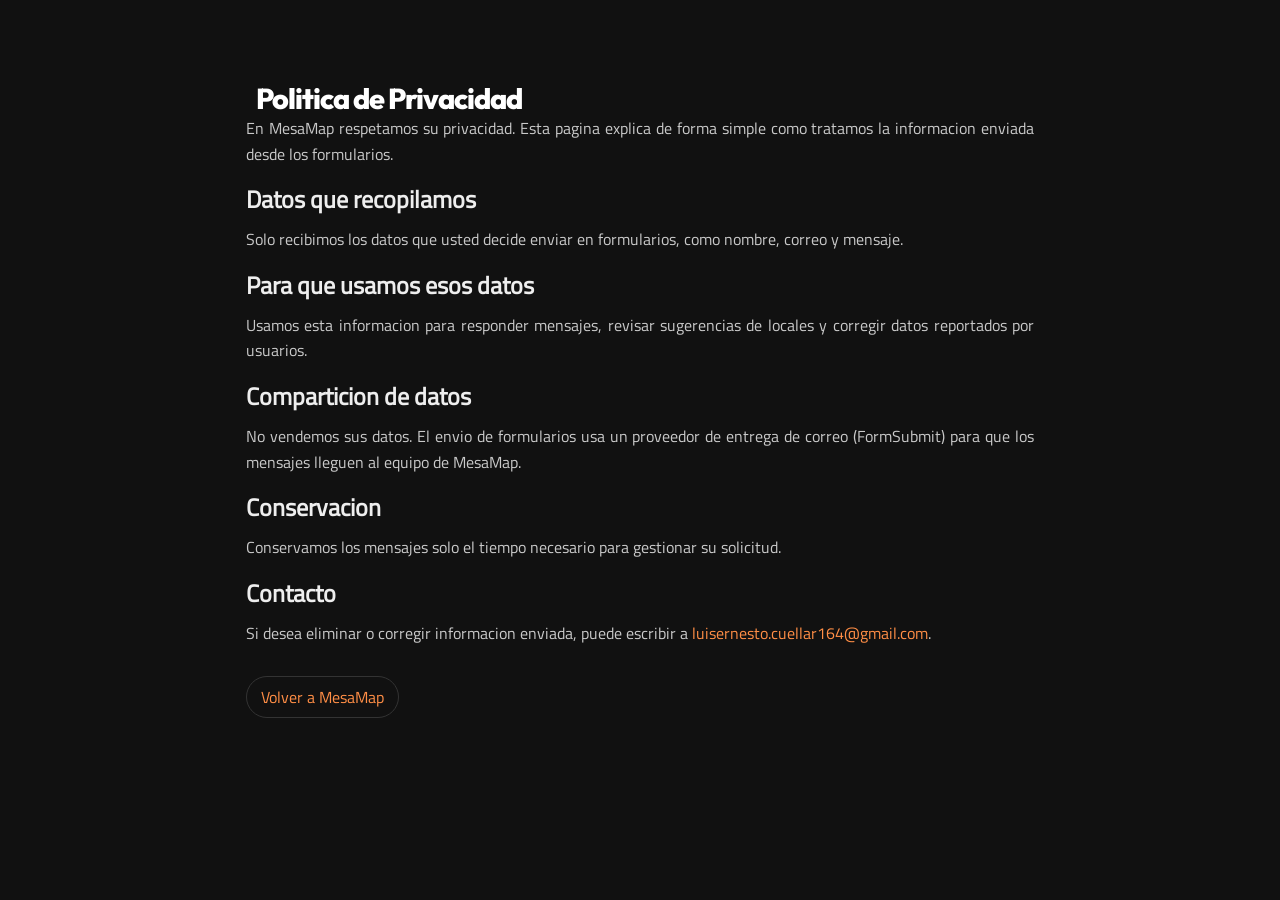
<file: privacy.html>
<!DOCTYPE html>
<html lang="es">
<head>
    <meta charset="UTF-8">
    <meta name="viewport" content="width=device-width, initial-scale=1.0">
    <title>Privacidad | MesaMap</title>
    <meta name="description" content="Politica de privacidad de MesaMap.">
    <link rel="stylesheet" href="Css/style.css">
    <style>
        .privacy-page {
            max-width: 820px;
            margin: 0 auto;
            padding: 80px 16px 36px;
        }

        .privacy-page h1,
        .privacy-page h2 {
            text-align: left;
            margin-bottom: 10px;
        }

        .privacy-page p {
            color: #c9c9c9;
            line-height: 1.6;
            margin-bottom: 14px;
        }

        .privacy-page a {
            color: #ff8e46;
        }

        .privacy-back {
            display: inline-block;
            margin-top: 16px;
            border: 1px solid #333;
            border-radius: 999px;
            padding: 8px 14px;
            color: #f0f0f0;
            text-decoration: none;
        }
    </style>
</head>
<body>
    <main class="privacy-page">
        <h1>Politica de Privacidad</h1>
        <p>En MesaMap respetamos su privacidad. Esta pagina explica de forma simple como tratamos la informacion enviada desde los formularios.</p>

        <h2>Datos que recopilamos</h2>
        <p>Solo recibimos los datos que usted decide enviar en formularios, como nombre, correo y mensaje.</p>

        <h2>Para que usamos esos datos</h2>
        <p>Usamos esta informacion para responder mensajes, revisar sugerencias de locales y corregir datos reportados por usuarios.</p>

        <h2>Comparticion de datos</h2>
        <p>No vendemos sus datos. El envio de formularios usa un proveedor de entrega de correo (FormSubmit) para que los mensajes lleguen al equipo de MesaMap.</p>

        <h2>Conservacion</h2>
        <p>Conservamos los mensajes solo el tiempo necesario para gestionar su solicitud.</p>

        <h2>Contacto</h2>
        <p>Si desea eliminar o corregir informacion enviada, puede escribir a <a href="mailto:luisernesto.cuellar164@gmail.com">luisernesto.cuellar164@gmail.com</a>.</p>

        <a class="privacy-back" href="index.html">Volver a MesaMap</a>
    </main>
</body>
</html>
</file>
<file: Css/style.css>
@font-face {
    font-family: 'Titillium Web';
    /* Cambia la ruta al nuevo archivo .woff2 */
    src: url('../Fuentes/Titillium_Web/TitilliumWeb-Regular.woff2') format('woff2');
    font-display: swap; /* Esto hace que el texto salga rápido con una letra básica mientras carga la pro */
}
@font-face {
    font-family: "drink";
    src: url("../Fuentes/Outfit/Outfit-VariableFont_wght.woff2") format("woff2");
    font-display: swap;
}
@font-face {
    font-family: 'Quicksand';
    src: url("../Fuentes/Quicksand/Quicksand-VariableFont_wght.woff2") format("woff2");
    font-display: swap;
}
:root {
    --color-principal-tom: #fa1010;
    --color-principal-most: #fa8110;
    --color-texto: #eee;
    --color-texto-opaco: #aaa;
    --color-abierto: #53cf00;
    --contact-topic-color: #fa1010;
    color-scheme: dark;
}
*{
    margin: 0;
    font-family: "Titillium Web";
    color: var(--color-texto);
    text-align: justify;
    box-sizing: border-box;
    scroll-behavior: smooth;
}
p {
    text-align: justify;
    hyphens: auto;           /* Divide palabras con guiones */
    -webkit-hyphens: auto;
    word-break: break-word;  /* Evita que palabras largas rompan el diseño */
}
*::before,
*::after {
    box-sizing: border-box;
}
* {

    -webkit-tap-highlight-color: transparent;
}
body{
    background-color: #111;
    width: 100%;
    overflow-x: hidden;
}
li{
    list-style: none;
}
body.no-scroll{
    overflow: hidden;
}
h1{
    font-family: "drink", -apple-system, BlinkMacSystemFont, 'Segoe UI', Roboto, Oxygen, Ubuntu, Cantarell, 'Open Sans', 'Helvetica Neue', sans-serif;
    font-weight: 800;
    color: var(--color-principal-tom);
    font-size: clamp(25px,7dvw,32px);
    /*font-style: oblique 12deg;*/
    text-align: left;
    display: inline;
    margin: 10px;
    font-size: 1.8rem; /* Tamaño estable */
    color: #ffffff; /* Texto blanco principal */
    text-shadow: none; /* ELIMINAMOS EL NEÓN */
    letter-spacing: -1px; /* Le da un toque muy pro y moderno */

}

nav{
    background-color: #1a1a1a;
    width: 100%;
    height: 60px;
    display: flex;
    display: flex;
    flex-direction: row;
    align-items: center;
    justify-content: space-between;
    z-index: 1000;
}
header {
    background-color: #1a1a1a; /* Un gris super oscuro, más elegante que el negro puro */
    width: 100%;
    height: 60px; /* Altura fija predecible para el área táctil */
    position: sticky;
    top: 0;
    display: flex;
    align-items: center;
    justify-content: space-between;
    box-shadow: 0 2px 5px rgba(0,0,0,0.5); /* Sombra más suave */
    z-index: 4000;
}
.resaltar {
    color: var(--color-principal-tom); /* Solo dejamos el naranja para resaltar "Mesa" */
    text-shadow: none;
}
#menu-toggle{
    background-color: transparent;
    border: none;
    cursor: pointer;
    display: flex;
    align-items: center;
    padding: 0;
    height: fit-content;
    position: absolute;
    top: 50%;
    right: 10px;
    transform: translateY(-50%);
    z-index: 4000;
}
#menu-toggle svg{
    width: clamp(20px, 9dvw, 45px);
    height: clamp(20px, 9dvw, 45px);
    margin: auto;
    filter: drop-shadow( 0.7px 0 2.2px var(--color-principal-tom) );
}
#menu-toggle rect{ 
    height: 2px;
    border-radius: 100px;
}
.resaltar{
    font-family: 'drink',-apple-system, BlinkMacSystemFont, 'Segoe UI', Roboto, Oxygen, Ubuntu, Cantarell, 'Open Sans', 'Helvetica Neue', sans-serif;
    text-shadow: 0 0 .8px var(--color-principal-tom);
}             
#hamburguesa-menu {
    width: clamp(200px, 60%, 300px);
    min-height: 225px;
    height: auto;
    background-color: rgba(12, 12, 12, 0.95);
    backdrop-filter: blur(8px);
    padding: 30px 5px 20px 20px; 
    border-radius: 0 0 0 20px;
    border: 1px solid rgba(255, 255, 255, 0.08);
    box-shadow: 0 10px 30px rgba(0,0,0,0.5);
    display: flex;
    flex-direction: column;
    justify-content: center; 
    position: fixed;
    top: 0;
    right: 0;
    z-index: 2000;
    transform: translateY(-108%);
    transition: transform 0.35s ease;
}

#hamb-menu-ul {
    padding: 0;
    margin: 0;
    display: flex;
    flex-direction: column;
    gap: 15px; /* Espacio entre elementos usando gap en vez de margin */
}

.li-hamb-menu {  
    /* MEJORA 2: El borde separador elegante */
    /* Usamos gradiente para que la línea se desvanezca al final */
    border-bottom: 1px solid transparent;
    background-image: linear-gradient(to right, #750000, transparent);
    background-size: 100% 1px;
    background-repeat: no-repeat;
    background-position: bottom left;
    /* Quitamos los puntos feos por defecto */
    list-style: none;
    display: flex;
    align-items: center;
    /* Preparado para la animación */
    transition: all 0.3s cubic-bezier(0.25, 0.8, 0.25, 1);
    cursor: pointer;
}

/* Estilos del enlace dentro del li */
.li-hamb-menu a {
    font-family: 'drink', sans-serif;
    color: var(--color-texto);
    font-size: .9rem;
    padding: 12px 3px;
    text-decoration: none;
    display: block;
    width: 100%;
    transition: color 0.3s ease;
}

/* MEJORA 3: El "Punto" personalizado (Bullet) */
.li-hamb-menu::before {
    content: '';
    display: inline-block;
    width: 6px;
    height: 6px;
    border-radius: 50%;
    background-color: var(--color-principal-tom); /* Tu rojo */
    margin-right: 15px;
    box-shadow: 0 0 5px var(--color-principal-tom); /* Efecto NEÓN */
    transition: transform 0.3s ease;
}

/* MEJORA 4: Interacción al tocar/hover */
.li-hamb-menu:hover, 
.li-hamb-menu:active {
    padding-left: 20px; /* Deslizamiento a la derecha */
    background-image: linear-gradient(to right, var(--color-principal-tom), transparent); /* La línea se pone roja viva */
}

.li-hamb-menu:hover a,
.li-hamb-menu:active a {
    color: #fff; /* Texto más brillante */
}

.li-hamb-menu:hover::before {
    transform: scale(1.5); /* El punto crece */
    background-color: #fff; /* El punto se pone blanco */
    box-shadow: 0 0 10px var(--color-principal-tom); /* Más brillo neón */
}

/* Quitamos el borde al último elemento para que quede limpio */
.li-hamb-menu:last-child {
    background-image: none;
}
/*--BODY--*/
.text-startter{
    font-size: clamp(13px, 4dvw, 20px);
    margin: 20px;
    color: var(--color-texto-opaco);
    text-wrap: pretty;
}
.menu-icon {
        cursor: pointer; /* Indica que es interactivo */
    }
    .menu-icon rect {
        transition: all 0.3s ease-in-out;
        transform-origin: center;
        transform-box: fill-box;
    }
    /* Eliminamos el hover que lo transformaba en X para que no confunda el estado del menú */
    /* (Se eliminó la regla :hover para evitar problemas en móviles que la dejan pegada) */

/* Estado activo (toggle) para el botón - replica el hover */
#menu-toggle.menu-active .bar-mid {
    transform: scaleX(0);
    opacity: 0;
}
#menu-toggle.menu-active .bar-top {
    transform: translateY(6px) rotate(45deg);
}
#menu-toggle.menu-active .bar-bot {
    transform: translateY(-6px) rotate(-45deg);
}
/* Estado visible del menú hamburguesa */
#hamburguesa-menu.menu-visible {
    transform: translateY(0);
}

/*--MAPA--*/
#map{
    width: 100%;
    height: calc(100dvh - 60px);
    background-color: #1f1f1f;
    margin: 0px 0 0;
    border-radius: 0;
    box-shadow: 0 5px 3px #000;
    position: relative;
    overflow: hidden;
    display: flex;
    flex-direction: column;
    align-items: stretch;
    justify-content: start;
    padding-top: 0;
}
.map-overlay{
    position: relative;
    width: 100%;
    height: 100%;
background: #1E1E1E;
background: linear-gradient(0deg, rgba(30, 30, 30, 0) 89%, rgba(30, 30, 30, 0.9) 100%);
    z-index: 1000;
    pointer-events: none;
}

#aviso-filtros-sin-resultados {
    position: absolute;
    left: 50%;
    top: 50%;
    transform: translate(-50%, -50%);
    width: min(86%, 440px);
    padding: 14px 16px;
    text-align: center;
    font-size: clamp(1rem, 3.8vw, 1.18rem);
    color: #f1f1f1;
    background: rgba(17, 17, 17, 0.9);

    border-radius: 12px;
    box-shadow: 0 8px 22px rgba(0, 0, 0, 0.32);
    z-index: 1400;
    opacity: 0;
    pointer-events: none;
    transition: opacity 0.2s ease;
    font-family: 'Quicksand', sans-serif;
}

#aviso-filtros-sin-resultados.visible {
    opacity: 1;
}
/* El contenedor de los créditos */
.leaflet-control-attribution {
    background: rgba(30, 30, 30, 0.7) !important; /* Fondo oscuro transparente */
    color: #999 !important;                      /* Letras gris suave */
    font-family: 'Segoe UI', Tahoma, Geneva, Verdana, sans-serif;
    font-size: 10px;
    padding: 2px 8px;
    border-radius: 5px 0 0 0;                    /* Redondeamos solo la esquina interna */
    backdrop-filter: blur(4px);                  /* Efecto de cristal esmerilado */
    border: 1px solid rgba(255, 255, 255, 0.1);
}
/* Estilo para los links dentro del crédito */
.leaflet-control-attribution a {
    color: #00ffcc !important;                   /* Color neón para los links */
    text-decoration: none;
}
.leaflet-control-attribution a:hover {
    text-decoration: underline;
}
/*--BARRA DE BUSQUEDA--*/
.hidden {
    position: absolute;
    width: 1px;
    height: 1px;
    padding: 0;
    margin: -1px;
    overflow: hidden;
    clip: rect(0,0,0,0);
    border: 0;
}
.search-form {
    box-sizing: border-box;
    align-self: stretch;
    width: 100%;
    margin: 0;
    display: flex;
    height: clamp(41px, 11dvw, 60px);

} 
#search-input {
    flex: 5;
    border: none;
    border-radius: 20px 0 0 20px;
    font-size: clamp(14px, 4.2dvw, 22px);
    color: var(--color-texto);
    box-shadow: 2px 2px 3px rgba(0,0,0,0.6);
    padding: 4px 0 4px 15px;
    height: 100%; /* para que el input rellene la altura del form */
    max-height: 45px;
    margin-top: 6px;
    background-color: #111;
    pointer-events: auto;
}
#search-input:focus-visible{
    outline: none;
}
#search-button{
    width: fit-content;
    height: 100%;
        max-height: 45px;
    border: none;
    border-radius: 0 20px 20px 0;
    background-color: #111;
    color: var(--color-texto);
    box-shadow: 2px 2px 3px rgba(0,0,0,0.6);
    cursor: pointer;
    box-sizing: border-box;
    display: flex;
    align-items: center;
    justify-content: center;
    padding-right: 10px;
    margin-top: 6px;
    pointer-events: auto;
}
#search-button svg{
    width: clamp(20px, 6dvw, 28px);
    height: clamp(20px, 6dvw, 28px);
    filter: drop-shadow( 0.7px 0 2.2px var(--color-principal-most));
}
#search-input::placeholder{
    color: var(--color-texto-opaco);
    font-style: italic;
    font-size: clamp(14px, 3dvw, 18px);
}
#search-wrapper{
    position: relative;
    flex: 5;
    pointer-events: auto;
}
.pc-legend-container {
    display: none;
}
#busqueda{
    position: absolute;
    top: 19px;
    left: 50%;
    width: 100%;
    max-height: 250px;
    padding-top: clamp(35px, 10dvw, 60px);
    overflow-y: auto;
    background-color: rgba(17, 17, 17, 0.97);
    backdrop-filter: blur(8px);
    border-radius: 0 0 12px 12px;
    box-shadow: 0px 2px 3px rgba(0,0,0,0.6);
    z-index: -1;
    opacity: 0;
    transform: translateX(-50%) translateY(-10px);
    pointer-events: none;
    transition: opacity 0.25s ease, transform 0.25s ease;
}
#busqueda.visible{
    opacity: 1;
    transform: translateX(-50%) translateY(0);
    pointer-events: auto;
}

/* Cuando el panel de resultados está abierto, apagamos la sombra del buscador */
#search-wrapper:has(#busqueda.visible) #search-input,
#search-wrapper:has(#busqueda.visible) #search-button {
    box-shadow: none;
}

#ul-busqueda{
    list-style: none;
    padding: 5px 0;
    margin: 0;
}
.li-busqueda{
    display: flex;
    flex-direction: row;
    align-items: center;
    height: 55px;
    gap: 10px;
    padding: 5px 10px;
    cursor: pointer;
    transition: background-color 0.2s ease;
}
.li-busqueda:hover,
.li-busqueda:active{
    background-color: rgba(255,255,255,0.06);
}
.imagen-busqueda{
    aspect-ratio: 1/1;
    align-self: stretch;
    border-radius: 8px;
    background-color: #1a1a1a;
    background-position: center;
    background-size: cover;
    flex-shrink: 0;
}
.informacion-busqueda{
    display: flex;
    flex-direction: column;
    justify-content: center;
    gap: 2px;
    overflow: hidden;
    min-width: 0;
}
.h3-busqueda{
    font-size: clamp(14px, 3.8dvw, 18px);
    color: var(--color-texto);
    white-space: nowrap;
    overflow: hidden;
    text-overflow: ellipsis;
    font-family: 'drink',-apple-system, BlinkMacSystemFont, 'Segoe UI', Roboto, Oxygen, Ubuntu, Cantarell, 'Open Sans', 'Helvetica Neue', sans-serif;
}
.description-busqueda{
    font-size: clamp(11px, 3dvw, 14px);
    color: var(--color-texto-opaco);
    display: -webkit-box;
    -webkit-line-clamp: 1;
    line-clamp: inherit;
    -webkit-box-orient: vertical;
    overflow: hidden;
    font-family:'Titillium Web', sans-serif;
}
.sin-resultados{
    text-align: center;
    color: var(--color-texto-opaco);
    padding: 15px;
    font-size: 0.85rem;
    font-style: italic;
}
#busqueda-calles {
    position: fixed;
    inset: 0;
    width: 100%;
    height: 100dvh;
    background-color: rgba(17, 17, 17, 0.97);
    padding: 0;
    overflow-y: auto;
    z-index: 5500;
    opacity: 0;
    pointer-events: none;
    transform: translateY(20px);
    transition: opacity 0.25s ease, transform 0.25s ease;
}
#busqueda-calles.active {
    opacity: 1;
    pointer-events: auto;
    transform: translateY(0);
}
#busqueda-calles-header {
    position: sticky;
    top: 0;
    display: flex;
    align-items: center;
    justify-content: space-between;
    padding: 18px 15px 14px;
    background-color: rgba(17, 17, 17, 0.99);
    border-bottom: 1px solid #2a2a2a;
    z-index: 1;
}
#text-busqueda-calles {
    font-family: 'drink', sans-serif;
    font-size: clamp(1rem, 4dvw, 1.3rem);
    color: #aaa;
    text-align: left;
}
#texto-calle-buscada {
    color: var(--color-texto);
    font-style: normal;
}
#cerrar-busqueda-calles {
    background: none;
    border: none;
    cursor: pointer;
    display: flex;
    align-items: center;
    justify-content: center;
    padding: 6px;
    border-radius: 50%;
    flex-shrink: 0;
    transition: background-color 0.2s;
}
#cerrar-busqueda-calles:hover {
    background-color: rgba(255, 255, 255, 0.1);
}
#ul-busqueda-calles{
    display: flex;
    flex-flow: column nowrap;
    gap: 0;
    padding: 0;
}
#text-busqueda-calles{
    font-family: 'drink';

}
.h3-busqueda-calle{
    font-size: clamp(1.4rem, 5.6dvw, 2rem);
    color: var(--color-texto);
    white-space: nowrap;
    overflow: hidden;
    text-overflow: ellipsis;
    font-family: 'drink',-apple-system, BlinkMacSystemFont, 'Segoe UI', Roboto, Oxygen, Ubuntu, Cantarell, 'Open Sans', 'Helvetica Neue', sans-serif;
}
.description-busqueda-calle{
    font-size: clamp(.9rem, 3.5dvw, 1.6rem);
    color: #ccc;
    overflow: visible;
    font-family:'Titillium Web', sans-serif;
    text-align: start;
}
.informacion-busqueda-calle{
    display: flex;
    flex-direction: column;
    gap: 5px;
    max-height: none;
    flex: 1;
    min-width: 0;
}
.imagen-busqueda-calle{
    width: clamp(76px, 14vw, 116px);
    aspect-ratio: 1/1;
    align-self: flex-start;
    flex-shrink: 0;
    border-radius: 10%;
    box-shadow: 2px 2px 5px #000;
    background-color: #1a1a1a;
    background-size: cover;
    background-position: center;
}
.li-busqueda-calles{
    padding: 15px;
    display: flex;
    flex-direction: row;
    flex-wrap: nowrap;
    width: 100%;
    gap: 12px;
    cursor: pointer;
    border-bottom: 1px solid #1e1e1e;
    transition: background-color 0.2s ease;
    height: fit-content;
}
.li-busqueda-calles:hover,
.li-busqueda-calles:active {
    background-color: rgba(255, 255, 255, 0.05);
}

/*--Eliminar las X en los input type search--*/
input[type="search"]::-webkit-search-cancel-button {
    -webkit-appearance: none;
    appearance: none;
}
#option-container{
    display: flex;
    gap: 10px;
    flex-flow: column nowrap;
    justify-content: start;
    position: relative;
    margin-top: 6px;
}
.leyend{
    width: clamp(41px, 11dvw, 45px);
    height: clamp(41px, 11dvw, 45px);
    background-color: #111;
    box-shadow: 2px 2px 3px rgba(0,0,0,0.6);
    border-radius: 100%;
    text-align: center;
    font-size: 1.5rem;
    display: flex;
    align-items: center;
    justify-content: center;
    pointer-events: auto;
    cursor: pointer;
}
#tuerca{
    z-index: 10;
    position: relative;
}
#tuerca svg{
    transition: transform 0.3s ease;
}
#tuerca.active svg{
    transform: rotate(90deg);
}
.leyend-slider{
    position: absolute;
    top: 0;
    z-index: 1;
    opacity: 0;
    pointer-events: none;
    transition: all 0.3s cubic-bezier(0.68, -0.55, 0.27, 1.55);
}
/* Posiciones cuando están visibles */
.leyend-slider.visible{
    opacity: 1;
    pointer-events: auto;
}
.leyend-slider:nth-child(2).visible{
    top: calc(clamp(41px, 11dvw, 60px) + 10px);
}
.leyend-slider:nth-child(3).visible{
    top: calc((clamp(41px, 11dvw, 60px) + 10px) * 2);
}
.leyend-slider:nth-child(4).visible{
    top: calc((clamp(41px, 11dvw, 60px) + 10px) * 3);
}
.leyend svg{
    width: clamp(20px, 6dvw, 26px);
    height: clamp(20px, 6dvw, 26px);
    filter: drop-shadow( 0.7px 0 2.2px var(--color-principal-most));
}
#form-container{
    width: 100%;
    display: flex;
    flex-flow: row nowrap;
    justify-content: space-evenly;
    gap: 10px;
    margin-top: 15px;
    padding: 0 10px;
}
.marker-mesa {
    width: 30px;
    height: 30px;
    background-color: var(--color-pin, #F8BBD0);
    border-radius: 50%; /* Círculo perfecto */
    cursor: pointer;
    position: absolute;
    pointer-events: auto !important;
    z-index: 5001;
    border: 2px solid #fff;
    /* PREPARACIÓN PARA TU SVG */
    background-size: 55%; /* Tamaño del icono para que respire dentro del círculo */
    background-position: center;
    background-repeat: no-repeat;
    /* EFECTOS VISUALES */
    box-shadow: 0 0 15px var(--color-pin-shadow, rgba(248, 187, 208, 0.33));
    transition: transform 0.32s cubic-bezier(0.175, 0.885, 0.32, 1.275), background-color 0.3s, box-shadow 0.3s ease;
    display: flex;
    justify-content: center;
    align-items: center;
}
.icono-pin {
    /* 1. Opacidad: para que no sea un negro tan cortante */
    opacity: 0.7; 
    
    /* 2. Suavizado: ayuda a que las líneas finas se vean mejor */
    shape-rendering: geometricPrecision;
    
    /* 3. Tamaño: asegúrate de que no toque los bordes del círculo */
    width: 65%;
    height: 65%;
    
    /* 4. Color: si quieres cambiar el color desde aquí en vez del atributo stroke */
    stroke: #181818;
}
/* EL "PICO" DEL PIN (apuntando hacia abajo) */
.marker-mesa::after {
    content: '';
    position: absolute;
    bottom: -7px; /* Lo empujamos por debajo del círculo */
    left: 50%;
    transform: translateX(-50%); /* Centrado exacto */
    /* Se dibuja un triángulo con bordes CSS */
    border-left: 8px solid transparent;
    border-right: 8px solid transparent;
    border-top: 10px solid var(--color-pin); /* Mismo color que el fondo */
    transition: border-top-color .3s, transform 0.32s cubic-bezier(0.175, 0.885, 0.32, 1.275);
}
/* EFECTO AL TOCAR O PASAR EL MOUSE */
.marker-mesa:hover {
    transform: scale(1.15) translateY(-5px); /* Salta ligeramente hacia arriba */

}
/* El pico también debe cambiar de color en el hover */

.marker-mesa.marker-destacado {
    transform: scale(1.18) translateY(-6px);
    box-shadow: 0 0 24px var(--color-pin-shadow, rgba(248, 187, 208, 0.45));
}
.marker-mesa.marker-destacado::after {
    transform: translateX(-50%) scale(1.12);
}
.marker-mesa.marker-destacado:hover {
    transform: scale(1.18) translateY(-6px);
}
.marker-mesa.marker-destacado:hover::after {
    border-top-color: var(--color-pin);
}
.maplibregl-marker{
    z-index: 20; /* Asegura que el marcador esté por encima de otros elementos del mapa */
}
.marker-label {
    position: absolute;
    top: -35px; /* Ajusta según el tamaño del marcador */
    left: 50%;
    transform: translateX(-50%);
    color: #fff;
    background: rgba(0, 0, 0, 0.26); /* Fondo oscuro transparente */
    padding: 5px 10px;
    border-radius: 10px;
    font-size: 1rem;
    white-space: nowrap;
    border: 1px solid #444;
    pointer-events: none; /* Evita que interfiera con los clics */
    font-family: 'drink', sans-serif;
    opacity: 0;
    visibility: hidden;
    transform: translateX(-50%) translateY(6px) scale(0.96);
    transition: opacity 0.22s ease, transform 0.3s ease, visibility 0s linear 0.3s;
}
.marker-mesa.marker-destacado .marker-label {
    opacity: 1;
    visibility: visible;
    transform: translateX(-50%) translateY(0) scale(1);
    transition-delay: 0s;
}

.marker-mesa.marker-label-visible .marker-label {
    opacity: 1;
    visibility: visible;
    transform: translateX(-50%) translateY(0) scale(1);
    transition-delay: 0s;
}
/*--PARTE DE FILTROS--*/
#filtros {
    position: absolute;
    left: 0;
    right: 0;
    bottom: 0;
    width: 100%;
    max-height: min(410px, 60%);
    overflow-y: auto;
    display: flex;
    flex-direction: column;
    padding: 15px 10px 18px;
    background-color: rgba(17, 17, 17, 0.96);
    backdrop-filter: blur(10px);
    box-shadow: 0 -12px 26px rgba(0,0,0,0.45);
    z-index: 1200;
    transform: translateY(calc(100% + 14px));
    opacity: 0;
    pointer-events: none;
    transition: transform 0.32s ease, opacity 0.32s ease;
}
#filtros.filtros-visible {
    transform: translateY(0);
    opacity: 1;
    pointer-events: auto;
}



#h3-filtros {
    font-size: clamp(1.2rem, 5dvw, 2rem); /* Un poco más proporcionado */
    font-family: 'Quicksand', sans-serif;
    color: var(--color-texto);
    text-align: center;
    margin-bottom: 10px; /* Separación visual con el h4 */
}
.h4-filtros {
    font-size: clamp(1rem, 4.5dvw, 1.4rem);
    font-family: 'Quicksand', sans-serif;
    color: var(--color-texto);
    margin-bottom: 15px; /* Separación visual con las opciones */
}
/*-- BOTON DE LOCALIZACION --*/
.user-location-marker-wrapper {
    position: relative;
    width: 22px;
    height: 22px;
    display: flex;
    align-items: center;
    justify-content: center;
    pointer-events: none;
}

.user-location-accuracy {
    position: absolute;
    left: 50%;
    top: 50%;
    transform: translate(-50%, -50%);
    width: 70px;
    height: 70px;
    border-radius: 999px;
    border: 1px solid rgba(0, 122, 255, 0.45);
    background: rgba(0, 122, 255, 0.16);
}

.user-location-marker {
    width: 18px;
    height: 18px;
    background-color: #007AFF; /* Azul típico de GPS */
    border: 2.5px solid #ffffff;
    border-radius: 50%;
    box-shadow: 0 0 0 2px rgba(0, 0, 0, 0.32), 0 0 16px rgba(0, 122, 255, 0.65);
    position: relative;
    z-index: 2;
}
/* Oculta el botón de geolocalización nativo de MapLibre para dejar solo el de MesaMap */
.maplibregl-ctrl-geolocate {
    display: none !important;
}
/* Efecto de onda expansiva (opcional pero muy cool) */
.user-location-marker::before {
    content: '';
    position: absolute;
    width: 100%;
    height: 100%;
    background-color: #007AFF;
    border-radius: 50%;
    z-index: 1;
    animation: pulso-ubicacion 2s infinite;
}

@keyframes pulso-ubicacion {
    0% { transform: scale(1); opacity: 0.8; }
    100% { transform: scale(3); opacity: 0; }
}
/* --- EL CONTENEDOR DE LAS 3 COLUMNAS --- */
.form-solo-filtros {
    padding-bottom: 10px;
    display: flex;
    flex-direction: column;
    gap: 10px;
}
.div-tipo-filtros {
    border-top: 1px solid #333;
    border-bottom: 1px solid #333;
    padding: 10px 0px;
    display: grid;
    grid-template-columns: repeat(3, 1fr);
    gap: 15px 8px;
    align-items: center;
    justify-items: start;
}

.div-extra-filtros {
    display: grid;
    grid-template-columns: repeat(3, minmax(0, 1fr));
    gap: 12px;
    align-items: stretch;
    padding: 14px;
    border: 1px solid rgba(250, 129, 16, 0.18);
    border-radius: 20px;
    background:
        radial-gradient(circle at top left, rgba(250, 129, 16, 0.14), transparent 48%),
        linear-gradient(160deg, rgba(255, 255, 255, 0.04), rgba(255, 255, 255, 0.01));
    box-shadow: inset 0 1px 0 rgba(255, 255, 255, 0.05);
}

.filtro-opcion {
    display: flex;
    flex-direction: row;
    align-items: center;
    gap: 6px; /* Espacio fijo entre el círculo y el texto */
    width: 100%; 
    cursor: pointer;
}

/* --- EL CHECKBOX (CÍRCULO PERFECTO) --- */
.input-circ-filtros {
    appearance: none;
    -webkit-appearance: none;
    box-sizing: border-box; /* Fundamental para que el borde no dañe el tamaño */
    flex-shrink: 0; /* MAGIA: Esto evita que el texto aplaste y deforme el círculo */
    width: 18px; /* Subí a 20px porque matemáticamente centra mejor el punto de 10px */
    height: 18px;
    border-radius: 100%;
    background-color: #1f1f1f; 
    border: 2px solid #555; 
    cursor: pointer;
    display: inline-flex;
    align-items: center;
    justify-content: center;
    transition: all 0.25s ease;
    margin: 0;
}

.extra-opcion {
    position: relative;
    min-width: 0;
}

.input-extra-filtros {
    position: absolute;
    opacity: 0;
    pointer-events: none;
}

.extra-pill {
    position: relative;
    width: 100%;
    min-height: 88px;
    padding: 12px 10px;
    border-radius: 18px;
    border: 1px solid rgba(255, 255, 255, 0.08);
    background:
        linear-gradient(180deg, rgba(255, 255, 255, 0.06), rgba(255, 255, 255, 0.02)),
        #181818;
    display: flex;
    flex-direction: column;
    justify-content: space-between;
    gap: 10px;
    overflow: hidden;
    transition: transform 0.28s ease, border-color 0.28s ease, box-shadow 0.28s ease, background 0.28s ease;
}

.extra-pill::before {
    content: '';
    position: absolute;
    inset: 0;
    background: linear-gradient(135deg, rgba(250, 16, 16, 0.16), transparent 50%, rgba(250, 129, 16, 0.12));
    opacity: 0;
    transition: opacity 0.28s ease;
}

.extra-icon,
.texto-inputs-extra {
    position: relative;
    z-index: 1;
}

.extra-icon {
    width: 36px;
    height: 36px;
    border-radius: 12px;
    display: inline-flex;
    align-items: center;
    justify-content: center;
    color: #ffd5c1;
    background: linear-gradient(160deg, rgba(250, 16, 16, 0.28), rgba(250, 129, 16, 0.2));
    box-shadow: inset 0 1px 0 rgba(255, 255, 255, 0.12), 0 10px 18px rgba(0, 0, 0, 0.24);
}

.extra-icon svg {
    width: 19px;
    height: 19px;
}

.texto-inputs-extra {
    white-space: normal;
    overflow: visible;
    text-overflow: initial;
    text-align: left;
    line-height: 1.2;
    color: #f1ddd3;
    font-size: clamp(0.76rem, 2.7dvw, 0.94rem);
}

.extra-opcion:hover .extra-pill {
    transform: translateY(-2px);
    border-color: rgba(250, 129, 16, 0.28);
}

.input-extra-filtros:focus-visible + .extra-pill {
    outline: 2px solid rgba(250, 129, 16, 0.7);
    outline-offset: 2px;
}

.input-extra-filtros:checked + .extra-pill {
    transform: translateY(-3px);
    border-color: rgba(250, 129, 16, 0.7);
    background:
        linear-gradient(180deg, rgba(250, 129, 16, 0.16), rgba(250, 16, 16, 0.12)),
        #1b1412;
    box-shadow: 0 12px 24px rgba(0, 0, 0, 0.24), 0 0 0 1px rgba(250, 129, 16, 0.1);
}

.input-extra-filtros:checked + .extra-pill::before {
    opacity: 1;
}

.input-extra-filtros:checked + .extra-pill .extra-icon {
    color: #fff3eb;
    background: linear-gradient(160deg, rgba(250, 16, 16, 0.52), rgba(250, 129, 16, 0.4));
    box-shadow: inset 0 1px 0 rgba(255, 255, 255, 0.15), 0 14px 22px rgba(250, 16, 16, 0.16);
}

.input-extra-filtros:checked + .extra-pill .texto-inputs-extra {
    color: #fff;
}

.input-circ-filtros:checked {
    background-color: #111; 
    border-color: var(--color-principal-tom);
    box-shadow: 0 0 8px rgba(250, 16, 16, 0.25); 
}

.input-circ-filtros:checked::before {
    content: '';
    width: 10px;
    height: 10px;
    background-color: var(--color-principal-tom); 
    border-radius: 50%;
    box-shadow: 0 0 4px rgba(250, 16, 16, 0.4);
    animation: popIn 0.2s cubic-bezier(0.175, 0.885, 0.32, 1.275);
}

@keyframes popIn {
    0% { transform: scale(0); }
    100% { transform: scale(1); }
}

/* --- EL TEXTO DE LAS OPCIONES --- */
.texto-inputs {
    /* Bajé el tamaño máximo a 1rem para que no rompa el diseño de 3 columnas */
    font-size: clamp(0.8rem, 3dvw, 1rem); 
    font-family: 'Titillium Web', sans-serif;
    color: #ccc;
    
    /* MAGIA: Esto hace que si el texto es muy largo, no rompa la fila */
    white-space: nowrap; 
    overflow: hidden;
    text-overflow: ellipsis; 
}
/* --- NUEVA SECCIÓN: CHIPS DE BÚSQUEDA --- */
.contenedor-modos {
    display: grid;
    grid-template-columns: repeat(3, 1fr); /* Mantenemos las 3 columnas para que todo sea parejo */
    gap: 10px;
    padding-top: 5px;
}

.modo-chip {
    cursor: pointer;
    width: 100%;
    position: relative;
}

.coming-soon-tag {
    position: absolute;
    top: -14px;
    left: 50%;
    transform: translateX(-50%);
    background: none;
    border: 0;
    padding: 0;
    color: #7f7f7f;
    font-size: 0.66rem;
    font-weight: 500;
    letter-spacing: 0.04em;
    text-transform: uppercase;
    white-space: nowrap;
    pointer-events: none;
}

.modo-chip input {
    display: none; /* Escondemos el radio button real */
}
.chip-label {
    display: block;
    text-align: center;
    padding: 8px 5px;
    background-color: #1f1f1f;
    border: 2px solid #444;
    border-radius: 8px; /* Un poco más cuadrado que un círculo para diferenciarlo */
    color: #888;
    font-family: 'Titillium Web', sans-serif;
    font-size: 0.85rem;
    transition: all 0.3s cubic-bezier(0.4, 0, 0.2, 1);
}
/* Estado cuando el usuario selecciona el modo */
.modo-chip input:checked + .chip-label {
    background-color: var(--color-principal-tom); /* Tu rojo #fa1010 */
    color: white;
    border-color: #fff;
    box-shadow: 0 0 12px rgba(250, 16, 16, 0.4);
    transform: translateY(-3px); /* Pequeña elevación */
}
/* Efecto hover suave */
.modo-chip:hover .chip-label {
    border-color: #666;
    background-color: #252525;
}

.modo-chip-bloqueado,
.modo-chip-bloqueado .chip-label {
    cursor: not-allowed;
}

.modo-chip-bloqueado .chip-label {
    opacity: 0.45;
}

.modo-chip-bloqueado:hover .chip-label {
    border-color: #444;
    background-color: #1f1f1f;
    transform: none;
}

/* Ajuste fino para los H4 para que no respiren tanto */
.h4-filtros {
    margin-top: 15px;
    margin-bottom: 10px;
    font-weight: 500;
}

/* Ajuste de los bordes para separar secciones */
.form-solo-filtros {
    border-bottom: 1px solid #333;
    padding-bottom: 15px;
}

/*--ASIDE DE LEYENDA--*/
#leyenda-panel {
    position: fixed;
    top: 0;
    right: 0;
    width: clamp(260px, 76vw, 360px);
    max-width: 92vw;
    height: 100dvh;
    background: rgba(17, 17, 17, 0.98);
    backdrop-filter: blur(8px);
    border-left: 1px solid rgba(255, 255, 255, 0.08);
    box-shadow: -8px 0 28px rgba(0, 0, 0, 0.45);
    padding: 24px 10px;
    overflow-y: auto;
    z-index: 5200;
    transform: translateX(110%);
    transition: transform 0.28s ease;
}

#cerrar-leyenda {
    position: absolute;
    top: 12px;
    right: 12px;
    width: 28px;
    height: 28px;
    border: none;
    background: transparent;
    color: var(--color-principal-tom);
    display: flex;
    align-items: center;
    justify-content: center;
    cursor: pointer;
    transition: transform 0.2s ease;
}

#cerrar-leyenda svg {
    width: 24px;
    height: 24px;
}

#cerrar-leyenda:hover {
    transform: scale(1.06);
}

#leyenda-panel.active {
    transform: translateX(0);
    z-index: 5200;
}

#leyenda-titulo {
    font-family: 'Quicksand', sans-serif;
    font-size: clamp(1.3rem, 5vw, 1.55rem);
    text-align: center;
    margin-bottom: 14px;
    letter-spacing: 0.2px;
}

#leyenda-lista {
    display: flex;
    flex-direction: column;
    gap: 12px;
    padding: 0 20px;
}

.leyenda-item {
    display: flex;
    align-items: center;
    gap: 11px;
    padding: 8px 6px;
    border-radius: 12px;
    border: 1px solid rgba(255, 255, 255, 0.06);
    background: rgba(255, 255, 255, 0.02);
}

.leyenda-icono {
    width: 32px;
    height: 32px;
    border-radius: 50%;
    border: 2px solid #f4f4f4;
    flex: 0 0 32px;
    display: flex;
    align-items: center;
    justify-content: center;
}

.leyenda-icono svg {
    width: 19px;
    height: 19px;
}

.leyenda-texto {
    display: flex;
    flex-direction: column;
    gap: 2px;
}

.leyenda-texto strong {
    font-family: 'Quicksand', sans-serif;
    font-weight: 700;
    font-size: 0.96rem;
}

.leyenda-texto span {
    color: var(--color-texto-opaco);
    font-size: 0.7rem;
    line-height: 1.2;
}

#leyenda-nota {
    margin-top: 26px;
    padding: 10px 12px;
    border-left: 3px solid var(--color-principal-most);
    border-radius: 8px;
    background: rgba(255, 255, 255, 0.03);
    color: #d8d8d8;
    font-size: 0.8rem;
    line-height: 1.2;
    text-wrap: pretty;

}

@media (max-width: 520px) {
    .div-extra-filtros {
        grid-template-columns: repeat(3, minmax(0, 1fr));
        gap: 10px;
        padding: 12px;
    }

    .extra-pill {
        min-height: 82px;
        padding: 10px 8px;
    }

    .extra-icon {
        width: 32px;
        height: 32px;
        border-radius: 10px;
    }

    #leyenda-panel {
        width: 85vw;
        padding: 18px 14px;
    }

    #cerrar-leyenda {
        top: 10px;
        right: 10px;
    }

    .leyenda-item {
        padding: 8px 5px;
    }
}
/*--ASIDE DE INFORMACION DE LUGARES--*/
#info-overlay {
    position: fixed;
    inset: 0;
    background-color: rgba(0, 0, 0, 0.45);
    opacity: 0;
    pointer-events: none;
    transition: opacity 0.25s ease;
    z-index: 4999;
}
#info-overlay.active {
    opacity: 1;
    pointer-events: auto;
}
#info-place{
    width: clamp(280px,70%,450px);
    height: 100dvh;
    background-color: #111;
    position: fixed;
    overflow-y: auto;
    overflow-x: hidden;
    box-shadow: -4px 4px 3px #090909;
    z-index: 5000;
    top: 0;
    right: 0;
    transition: transform 0.4s ease;
}
.desactive-info-place{
    transform: translateX(100%);
}

#image-lightbox {
    position: fixed;
    inset: 0;
    display: flex;
    align-items: center;
    justify-content: center;
    padding: 20px;
    background-color: rgba(0, 0, 0, 0.88);
    backdrop-filter: blur(2px);
    opacity: 0;
    pointer-events: none;
    transition: opacity 0.25s ease;
    z-index: 6500;
}

#image-lightbox.active {
    opacity: 1;
    pointer-events: auto;
}

#image-lightbox-img {
    width: auto;
    height: auto;
    max-width: min(1200px, 95vw);
    max-height: 90dvh;
    border-radius: 12px;
    object-fit: contain;
    box-shadow: 0 20px 40px rgba(0, 0, 0, 0.5);
}
.active-info-place{
    transform: translateX(0);
}
#imagen-local{
    width: 100%;
    height: 300px;
    background-color: #1a1a1a;
    border-radius: 10px 0 0 0px;
    background-image: linear-gradient(0deg,rgba(0, 0, 0, 0) 55%, rgba(0, 0, 0, 0.5) 68%, rgba(0, 0, 0, 0.75) 80%, rgba(0, 0, 0, 0.87) 87%, rgba(0, 0, 0, 1) 100%), url(../Imagenes/local_ejemplo.webp);
    background-position: center;
    background-size: cover;
    background-repeat: no-repeat;
}
#nombre-local{
    text-align: center;
    color: var(--color-texto);
    font-family: 'drink',-apple-system, BlinkMacSystemFont, 'Segoe UI', Roboto, Oxygen, Ubuntu, Cantarell, 'Open Sans', 'Helvetica Neue', sans-serif;
    padding-top: 10px;
    font-size: clamp(1.4rem, 6.5dvw, 34px);
}
#type-local{
    text-align: center;
    color: var(--color-texto-opaco);
    font-family: 'drink',-apple-system, BlinkMacSystemFont, 'Segoe UI', Roboto, Oxygen, Ubuntu, Cantarell, 'Open Sans', 'Helvetica Neue', sans-serif;
    font-size: clamp(.9rem, 3.9dvw, 20px);
}
#info-local{
    width: 100%;
    display: flex;
    flex-flow: row wrap;
    align-content: space-evenly;
    padding: 10px 10px 0 10px;
    min-height: 100px;
}
#info-local svg{
    width: 20px;
    height: 20px;
}
#state{
    text-align: center;
    font-size: 1.5rem;
    color: rgb(83, 207, 0);
    font-weight: 1000;
    flex-basis: 100%;
}
.info-local-hijos{
    text-align: start;
    flex-basis: auto;
    font-weight: 100;
    color: #aaa;
    width: fit-content;
}
#horario{
    font-family: 'Quicksand';
}
#horario-container{
    flex-grow: 1;
    display: flex;
    align-items: center;
    justify-content: center;
    gap: 6px;
    font-size: .85rem ;
}
#costo{
    font-family: 'Quicksand';
}
#costo-container{
    flex-basis: 40%;
    flex-grow: 1;
    display: flex;
    align-items: center;
    justify-content: center;
    gap: 6px;
    font-size: .85rem ;
}
#direccion{
    font-family: 'Quicksand';
    color: #999;
    font-size: .85rem ;
    text-align: justify;
    font-style: oblique 15deg;
    margin-top: 10px;
    hyphens: auto;
    -webkit-hyphens: auto;
    word-break: break-word;
}
#direccion-container{
    flex-basis: 100%;
    display: flex;
    align-items: center;
    justify-content: center;
    gap: 6px;
}
#text-description-local{
    font-family: "Titillium Web";
    font-size: clamp(13px, 3.5dvw, 20px);
    margin: 10px;
    color: var(--color-texto-opaco);
    text-align: justify;
    text-wrap: pretty;
}
#galeria-info-place{
    width: 100%;
    height: clamp(180px, 45vw, 200px);
    margin-bottom: 8px;
    position: relative;
}
.btn-nav{
    border:none;
    border-radius: 50%;
    width: 30px;
    height: 30px;
    background-color: #1f1f1f85;
    display: flex;
    justify-content: center;
    align-items: center;
    border: 1px solid #090909;
    cursor: pointer;
    position: absolute;
    top: 0;
    left: 0;
    z-index: 100;
    opacity: 0; /* Invisibles por defecto */
    transition: opacity 0.3s ease, transform 0.3s ease;
    pointer-events: none;
}
#btn-pre-galeria{
    inset: 0;
    left: 2px;
    margin: auto 0;
}
#btn-sig-galeria{
    top: 0;
    bottom: 0;
    right: 2px;
    left: auto;
    margin: auto 0;

}
#galeria-info-place.mostrar-flechas #btn-sig-galeria,
#galeria-info-place.mostrar-flechas #btn-pre-galeria {
    opacity: 1;
    pointer-events: auto;
}
#track-galeria{
    width: 100%;
    height: 100%;
    position: relative;
    overflow: hidden;
}
.slide {
    background-color: #28800b;
    width: 200px;
    height: 90%;
    position: absolute;
    inset: 0;
    margin: auto;
    /* ... (tus backgrounds quedan igual) ... */
    background-position: center;
    background-size: cover;
    border-radius:14px;
    box-shadow: 0px 0px 8px rgba(0,0,0,0.5); /* Sombra un poco más suave */
    opacity: 0;
    pointer-events: none;
    z-index: 0;
    /* TRUCO: Quitamos z-index de la transición y usamos un ease más fluido */
    transition: transform 0.4s cubic-bezier(0.25, 1, 0.5, 1), opacity 0.4s ease;
}
.activa {
    transform: translateX(0) scale(1); /* Posición central explícita */
    opacity: 1;
    z-index: 50;
    pointer-events: auto;
    cursor: zoom-in;
}
.previa {
    transform: translateX(-65%) scale(0.8); /* Lo aumenté un poco para que se separen más */
    opacity: 0.5; /* Subí la opacidad un toque para que se vean mejor */
    z-index: 20;
}
.desp {
    transform: translateX(65%) scale(0.8);
    opacity: 0.5;
    z-index: 20;
}
/* --- NUEVAS CLASES PARA LAS IMÁGENES QUE ESTÁN AFUERA --- */
.oculta-izq {
    transform: translateX(-120%) scale(0.6);
    opacity: 0;
    z-index: 10;
}
.oculta-der {
    transform: translateX(120%) scale(0.6);
    opacity: 0;
    z-index: 10;
}
#contacto-local{
    width: 100%;
    display: flex;
    flex-flow: column nowrap;
    justify-content: center;
    gap: 8px;
    padding: 10px;
}

#contacto-local-main{
    width: 100%;
    display: flex;
    flex-flow: row nowrap;
    align-items: center;
    justify-content: center;
}

#llamar{
    flex-grow: 1;
    display: flex;
    align-items: center;
    justify-content: space-evenly;
    color: #aaa;
    border-right: 1px solid #333;
    font-family: 'Quicksand';
}
#llamar svg{
    width: 20px;
    height: 20px;
    stroke: #2b7fd3;
}
#whatsapp svg{
    width: 20px;
    height: 20px;
    stroke: #28800b;
}
a{
    text-decoration: none;
    
}
#whatsapp{
    flex-grow: 1;
    display: flex;
    align-items: center;
    justify-content: space-evenly;
    color: #aaa;
    font-family: 'Quicksand';
}

#reportar-dato{
    width: 100%;
    display: flex;
    align-items: center;
    justify-content: center;
    gap: 6px;
    color: #cfcfcf;
    font-family: 'Quicksand';
    border-top: 1px solid #2a2a2a;
    font-size: 0.85rem;
    padding-top: 8px;
}

#reportar-dato svg{
    width: 18px;
    height: 18px;
    stroke: #f58d3d;
}
#stats-local{
    width: 100%;
    display: flex;
    flex-flow: row nowrap;
    justify-content: space-evenly;
    margin: 20px 0;
}
/* --- ESTILOS DE LOS TOOLTIPS (STATS) --- */
#stats-local {
    width: 100%;
    display: flex;
    flex-flow: row nowrap;
    justify-content: space-evenly; /* Distribuye los iconos */
    padding: 10px 0;
    margin-top: 10px; /* Separación extra */
}

/* El contenedor de cada icono */
.stat-item {
    position: relative; /* Vital: Para que el tooltip se posicione respecto a esto */
    display: flex;
    align-items: center;
    justify-content: center;
    width: 40px; /* Área táctil más grande */
    height: 40px;
    cursor: pointer;
    border-radius: 50%; /* Efecto redondeado al tocar */
    transition: background-color 0.2s;
}

.stat-item:hover {
    background-color: rgba(255, 255, 255, 0.1); /* Feedback visual al tocar */
}

.stat-item svg {
    pointer-events: none; /* Para que el click pase al div padre */
    stroke: #aaa; /* Color base */
    transition: stroke 0.2s;
}

.stat-item:hover svg {
    stroke: var(--color-principal-most); /* Se ilumina al tocar */
}

/* --- EL TOOLTIP (LA CAJA NEGRA) --- */
.stat-item::after {
    content: attr(data-tooltip); /* Lee el texto del HTML */
    position: absolute;
    bottom: 125%; /* Aparece ARRIBA del icono */
    
    /* Configuración visual */
    background-color: #333;
    color: #fff;
    padding: 6px 10px;
    border-radius: 6px;
    font-size: 12px;
    font-family: 'Quicksand', sans-serif;
    white-space: nowrap; /* Evita que el texto se rompa en dos líneas */
    box-shadow: 0 4px 6px rgba(0,0,0,0.3);
    z-index: 100;
    
    /* Animación */
    opacity: 0;
    visibility: hidden;
    transform: translateY(10px); /* Empieza un poco más abajo */
    transition: all 0.2s cubic-bezier(0.68, -0.55, 0.27, 1.55); /* Rebote suave */
}

/* --- LA FLECHITA (TRIÁNGULO) --- */
.stat-item::before {
    content: '';
    position: absolute;
    bottom: 115%; /* Justo debajo del tooltip */
    
    /* Hacemos un triángulo con bordes transparentes */
    border-width: 6px;
    border-style: solid;
    border-color: #333 transparent transparent transparent; /* Solo el borde superior tiene color */
    
    z-index: 100;
    opacity: 0;
    visibility: hidden;
    transition: opacity 0.2s;
}
/* --- MOSTRAR AL TOCAR/HOVER --- */
.stat-item:hover::after,
.stat-item:hover::before {
    opacity: 1;
    visibility: visible;
    transform: translateY(0); /* Sube a su posición final */
}
/* --- LÓGICA INTELIGENTE DE POSICIÓN --- */
/* 1. COMPORTAMIENTO NORMAL (CENTRADO) */
/* Para los iconos del medio, el tooltip se centra */
.stat-item::after {
    left: 50%;
    transform: translateX(-50%) translateY(10px); /* Centrado horizontalmente */
}
.stat-item::before {
    left: 50%;
    transform: translateX(-50%); /* Flecha centrada */
}
/* Corrección de la animación para el estado hover centrado */
.stat-item:hover::after {
    transform: translateX(-50%) translateY(0);
}
/* 2. SI ES EL PRIMERO (Align Left) */
/* Si es el primer icono, el tooltip se alinea a la IZQUIERDA del icono para no salirse */
.stat-item:first-child::after {
    left: 0;
    transform: translateX(-10%) translateY(10px); /* Un pequeño ajuste */
}
.stat-item:first-child:hover::after {
    transform: translateX(-10%) translateY(0);
}
/* Movemos la flechita para que coincida con el icono */
.stat-item:first-child::before {
    left: 20%; 
}
/* 3. SI ES EL ÚLTIMO (Align Right - TU PETICIÓN) */
/* Si es el último icono, el tooltip se alinea a la DERECHA del contenedor para no cortarse */
.stat-item:last-child::after {
    left: auto;
    right: 0; /* Se pega al borde derecho del icono */
    transform: translateX(10%) translateY(10px);
}
.stat-item:last-child:hover::after {
    transform: translateX(10%) translateY(0);
}
.stat-item:last-child::before {
    left: auto;
    right: 20%;
}
#int-local {
    width: 100%;
    /* Dejamos que la altura se adapte, pero le damos un mínimo */
    min-height: 340px; 
    display: flex;
    flex-flow: row nowrap;
    align-items: center;
    margin: 0 0 25px 0;
    /* Aumenté el padding arriba y abajo para que el hover no corte la tarjeta */
    padding: 15px 20px; 
    gap: 15px;
    overflow-x: auto;
    overflow-y: hidden;
    scroll-behavior: smooth;
    scroll-snap-type: x mandatory;
    scroll-padding-inline: 20px;
}

/* Ocultar la barra de scroll para que se vea como app nativa (Opcional) */
#int-local::-webkit-scrollbar {
    display: none;
}
.locales-cont-int {
    width: 85%;
    min-width: 240px;
    max-width: 260px;
    /* Flex column para que la info empuje hacia abajo naturalmente */
    display: flex;
    flex-flow: column nowrap;
    background-color: #121212; /* Un negro ligeramente más suave que #000 */
    border: 1px solid #2a2a2a; /* Borde sutil para separar del fondo del panel */
    border-radius: 16px;
    overflow: hidden;
    cursor: pointer;
    transition: transform 0.3s cubic-bezier(0.175, 0.885, 0.32, 1.275), box-shadow 0.3s ease;
    scroll-snap-align: start;
    box-shadow: 0 4px 15px rgba(0, 0, 0, 0.5);
}
.imagen-local-int {
    width: 100%;
    aspect-ratio: 4/3;
    background-position: center;
    background-size: cover;
    display: flex;
    flex-flow: row nowrap;
    align-items: flex-end; /* Pegado abajo */
    justify-content: space-between; /* Empuja el nombre a la izq y la distancia a la der */
    padding: 15px; /* Padding unificado */
    box-sizing: border-box;
}

.h3-local-int {
    font-family: 'drink', sans-serif;
    margin-bottom: 20px;
    align-self: flex-start;
    color: #fff;
    padding-left: 15px;
}

.nombre-local-int {
    font-family: 'Quicksand', sans-serif;
    font-weight: 800;
    font-size: 20px;
    text-align: left;
    color: #fff;
    margin: 0;
    line-height: 1.1;
    max-width: 70%; /* Evita que choque con la pastilla de distancia */
    text-shadow: 0 2px 6px rgba(0, 0, 0, 0.9);
}

.distancia {
    font-family: "Titillium Web", sans-serif;
    color: #fff;
    background-color: var(--color-principal-tom, #FF6047); /* Usa tu variable o el color naranja por defecto */
    padding: 4px 10px;
    border-radius: 20px;
    font-size: 13px;
    font-weight: 700;
    margin: 0;
    box-shadow: 0 2px 4px rgba(0,0,0,0.5);
}

.info-local-int {
    width: 100%;
    padding: 16px 15px; /* Más aire adentro */
    display: flex;
    flex-flow: column nowrap;
    gap: 8px; /* Separación unificada entre textos */
    box-sizing: border-box;
}

.tipo-local-int {
    font-family: 'Quicksand', sans-serif;
    font-size: 0.85rem;
    font-weight: 700;
    color: #FF6047; /* Color de acento para que resalte rápido a la vista */
    text-transform: uppercase;
    letter-spacing: 0.5px;
    margin: 0;
}

.description-local-int {
    font-family: "Titillium Web", sans-serif;
    font-size: 0.95rem;
    color: #e0e0e0; /* Un blanco roto para mejor lectura */
    line-height: 1.4;
    text-align: left;
    margin: 0;
    word-break: normal;
    overflow-wrap: normal;
    hyphens: none;
    -webkit-hyphens: none;
    display: -webkit-box;
    -webkit-line-clamp: 2;
    -webkit-box-orient: vertical;
    overflow: hidden;
    text-overflow: ellipsis;
}

/* Nuevo wrapper para alinear el icono con la dirección */
.direccion-wrapper {
    display: flex;
    align-items: flex-start;
    gap: 6px;
    margin-top: 4px;
}

.direccion-wrapper svg {
    flex-shrink: 0; /* Evita que el icono se aplaste si el texto es muy largo */
    width: 14px;
    height: 14px;
    color: #888;
    margin-top: 3px;
}

.direccion-local-int {
    font-family: "Titillium Web", sans-serif;
    font-size: 0.85rem;
    color: #888;
    text-align: left;
    margin: 0;
    word-break: normal;
    overflow-wrap: normal;
    hyphens: none;
    -webkit-hyphens: none;
    display: -webkit-box;
    -webkit-line-clamp: 2;
    -webkit-box-orient: vertical;
    overflow: hidden;
    text-overflow: ellipsis;
}
/*-- SECCION DE SUGERIR NUEVO NEGOCIO--*/
    #sugerir-negocio {
    background-color: #111;
    min-height: 100vh;
    padding: 40px 20px;
    display: flex;
    flex-direction: column;
    gap: 20px;
    border-top: #333 1px solid;
    scroll-margin-top: 60px; /* Compensa el header sticky */
    box-sizing: border-box;
}
.titulos-h2{
    text-align: center;
    font-family: 'Quicksand', sans-serif;
    margin-bottom: 15px;
}
.text-top{
    font-size: 1rem;
    color: #aaa;
    text-align: left;
    padding-left: 10px;
}
.input-container {
    width: 100%;
    margin-bottom: 5px;
}

#nuevo-neg-form label {
    color: var(--color-principal-most);
    font-family: 'Quicksand';
    font-size: 0.85rem;
    font-weight: bold;
    margin-bottom: 8px;
    padding-left: 5px;
    text-transform: uppercase;
    letter-spacing: 0.5px;
    display: inline-block;
    text-align: left;
}
#nuevo-neg-form{
    display: flex;
    flex-direction: column;
    gap: 15px;
    margin-top: 20px;
}
.input-nuevo-local {
    background: linear-gradient(180deg, #1d1d1d 0%, #181818 100%);
    border: 1px solid #2f2f2f; /* Borde sutil inicial */
    color: #f4f4f4;
    height: 45px; /* Un poco más alto para dedos grandes */
    border-radius: 12px;
    padding: 0 15px;
    width: 100%;
    font-size: 1rem;
    font-family: 'Titillium Web', sans-serif;
    letter-spacing: 0.15px;
    box-shadow: inset 0 1px 0 rgba(255, 255, 255, 0.02), 0 1px 2px rgba(0, 0, 0, 0.35);
    transition: border-color 0.25s ease, box-shadow 0.25s ease, background-color 0.25s ease, transform 0.2s ease;
}

.input-nuevo-local::placeholder {
    color: #8f8f8f;
    font-style: italic;
}

.input-nuevo-local:hover {
    border-color: #3a3a3a;
    background: linear-gradient(180deg, #212121 0%, #1b1b1b 100%);
}

.input-nuevo-local:focus,
.input-nuevo-local:focus-visible {
    outline: none;
    border-color: var(--color-principal-tom);
    background-color: #222;
    box-shadow: 0 0 0 3px rgba(250, 16, 16, 0.14), 0 0 12px rgba(250, 16, 16, 0.22); /* Focus más limpio y premium */
}
textarea.input-nuevo-local {
    height: 120px;
    padding: 12px 15px;
    line-height: 1.45;
    resize: none; /* Evita que el usuario lo deforme en móvil */
}
/* EL BOTÓN */
#btn-enviar-sugerencia {
    width: 100%;
    height: 50px;
    background-color: var(--color-principal-tom);
    color: white;
    border: none;
    border-radius: 12px;
    font-family: 'drink';
    font-size: 1.2rem;
    margin-top: 10px;
    cursor: pointer;
    box-shadow: 0 4px 15px rgba(250, 16, 16, 0.4);
    transition: transform 0.2s, background-color 0.2s;
    text-align: center;
}
#btn-enviar-sugerencia:active {
    transform: scale(0.95); /* Efecto de hundimiento al tocar */
    background-color: #750000;
}

.hp-field {
    position: absolute;
    left: 0;
    top: 0;
    width: 1px;
    height: 1px;
    opacity: 0;
    overflow: hidden;
    clip-path: inset(50%);
    white-space: nowrap;
    pointer-events: none;
}

.form-feedback {
    min-height: 1.2rem;
    font-size: 0.88rem;
    color: #a8a8a8;
    text-align: left;
    font-family: 'Quicksand', sans-serif;
    margin-top: 10px;
}

.form-feedback.success {
    color: #53cf00;
}

.form-feedback.error {
    color: #ff7070;
}

button.is-loading {
    opacity: 0.7;
    cursor: wait;
}
#tipos-de-precio {
    padding: 30px 20px;
    background-color: #111; /* Fondo oscuro */
    display: flex;
    flex-direction: column;
    gap: 30px;
    border-top: 1px solid #333;
    scroll-margin-top: 60px; /* Compensa el header sticky */
}

.section-header {
    text-align: left;
}

.text-intro {
    color: var(--color-texto-opaco);
    font-size: 0.95rem;
    line-height: 1.5;
    margin: 10px 0;
}

.subtitulo {
    font-family: 'drink';
    color: var(--color-texto);
    font-size: 1.4rem;
    margin-bottom: 15px;
    border-left: 3px solid var(--color-principal-tom); /* Línea decorativa */
    padding-left: 10px;
}

/* --- ESTILOS DE LOS PRECIOS --- */
.price-legend-container {
    background-color: #1a1a1a;
    padding: 20px;
    border-radius: 15px;
    border: 1px solid #333;
}

.price-row {
    display: flex;
    align-items: center;
    margin-bottom: 15px;
    border-bottom: 1px solid rgba(255,255,255,0.05);
    padding-bottom: 10px;
}

.price-row:last-of-type {
    border-bottom: none;
}

.price-symbol {
    font-family: 'drink';
    font-size: 1.8rem;
    color: var(--color-principal-most); /* Naranja/Amarillo */
    width: 60px; /* Ancho fijo para alinear */
    text-align: center;
    text-shadow: 0 0 5px rgba(250, 129, 16, 0.4);
}

.price-info {
    display: flex;
    flex-direction: column;
}

.price-info strong {
    color: #fff;
    font-size: 1rem;
}

.rango-ejemplo {
    color: #888;
    font-size: 0.8rem;
    font-family: 'Quicksand', sans-serif;
}

.nota-rango {
    margin-top: 10px;
    color: #666;
    font-style: italic;
    font-size: 0.8rem;
}

/* --- TARJETAS DE CRITERIO (GRID) --- */
.criteria-grid {
    display: grid;
    grid-template-columns: repeat(auto-fit, minmax(250px, 1fr)); /* Adaptable */
    gap: 15px;
}

.criteria-card {
    background-color: #1a1a1a;
    padding: 15px;
    border-radius: 12px;
    border: 1px solid #2a2a2a;
    transition: transform 0.2s;
}

.criteria-card:hover {
    border-color: var(--color-principal-tom); /* Borde rojo al tocar */
}

.card-icon {
    font-size: 1.5rem;
    margin-bottom: 10px;
}

.criteria-card h4 {
    color: var(--color-texto);
    margin-bottom: 5px;
    font-family: 'drink';
}

.criteria-card p {
    color: #aaa;
    font-size: 0.85rem;
    line-height: 1.4;
}

/* --- DISCLAIMER --- */
.disclaimer-box {
    background-color: rgba(250, 16, 16, 0.1); /* Fondo rojo muy suave */
    border-left: 4px solid var(--color-principal-tom);
    padding: 15px;
    border-radius: 0 10px 10px 0;
}

.disclaimer-box p {
    color: #ddd;
    font-size: 0.85rem;
    line-height: 1.5;
}
.disclaimer-box strong {
    color: var(--color-principal-tom);
}
/*Sobre Nosotros*/
/* --- SECCIÓN SOBRE MESAMAP --- */
.about-dynamic {
    width: 100%;
    min-height: 100dvh;
    display: flex;
    align-items: center;
    justify-content: center;
    padding: 60px 20px;
    position: relative;
    scroll-margin-top: 60px;
    box-sizing: border-box;
    overflow: hidden;

    background: 
        linear-gradient(#050505fe, rgba(0, 0, 0, 0.85)),
        url('../Imagenes/Gemini_Generated_Image_qnqpylqnqpylqnqp - copia.webp'); 
    background-position: center;
    background-size: cover;
    background-repeat: no-repeat;
    background-attachment: fixed;
}

/* El contenedor principal ahora es FLEX COLUMN */
.about-dynamic-flex-container {
    display: flex;
    flex-direction: column;
    gap: 25px; /* Espacio entre las notas */
    max-width: 1100px;
    width: 100%;
    position: relative;
    z-index: 2;
}

/* === ESTILOS DE LAS TARJETAS === */
.about-card {
    background: rgba(20, 20, 20, 0.6);
    backdrop-filter: blur(5px);
    border: 1px solid rgba(255, 255, 255, 0.08);
    padding: 25px 30px;
    border-radius: 15px;
    color: #e0e0e0;
    position: relative;
    transition: transform 0.3s ease, box-shadow 0.3s ease;
    box-shadow: 0 10px 30px rgba(0,0,0,0.3);
    max-width: 300px; /* Tamaño máximo de cada nota */
}

.about-card:hover {
    transform: translateY(-5px) scale(1.02) rotate(0deg) !important;
    box-shadow: 0 15px 40px rgba(250, 16, 16, 0.15);
    border-color: rgba(250, 16, 16, 0.3);
}

.about-card p {
    font-size: 1.05rem;
    line-height: 1.6;
    margin-bottom: 12px;
    font-family: 'Titillium Web', sans-serif;
    text-align: left;
}

.about-card p strong {
    color: #fa1010;
}

/* Cabecera */
.about-dynamic-grid{
    display: flex;
    flex-flow: column nowrap;
}
.about-dynamic-header {
    text-align: center;
    margin-bottom: 30px;
    align-self: center; /* Centrada */
    display: flex;
    flex-direction: column;
    align-items: center;
    width: 100%;
}

.about-dynamic-title {
    font-family: 'Quicksand', sans-serif;
    font-weight: 700;
    font-size: clamp(2rem, 5vw, 3rem); /* Tamaño fluido */
    color: #fff;
    text-transform: uppercase;
    letter-spacing: 3px;

}

.title-underline {
    width: 140px;
    height: 3px;
    background: repeating-linear-gradient(to right, #fa1010, #fa1010 5px, transparent 5px, transparent 10px);
    margin: 10px auto 0;
    transform: rotate(90deg) translateX(60px);
    
}

/* === POSICIONAMIENTO DISPERSO CON FLEX === */

/* Nota 1: A la IZQUIERDA */
.card-origin {
    transform: rotate(-1.5deg);
}
#contenedor-demierda{
    display: flex;
    flex-direction: row;
    flex-wrap: nowrap;
    margin-top: 40px;
}
/* Nota 2: A la DERECHA */
.card-creation {
    align-self: center;
    transform: rotate(1.5deg);
    margin-top: -10px; /* Un pelín de solapamiento */
}

/* Nota 3: CENTRADA */
.card-feedback {
    align-self: center;
    transform: rotate(-0.5deg);
    border-color: rgba(250, 16, 16, 0.2);
}

/* === LÍNEAS CONECTORAS INTERACTIVAS (ESTILO PLANO) === */
.card-origin::after {
    content: '';
    position: absolute;
    top: 50%;
    right: -40px; /* Sale por la derecha hacia la segunda tarjeta */
    width: 60px;
    height: 3px;
    background: repeating-linear-gradient(to right, #fa1010, #fa1010 5px, transparent 5px, transparent 10px);
    transform: translateY(-50%) rotate(10deg); /* Ligeramente inclinada */
    opacity: 0.8;
    z-index: -1;
}

.card-creation::after {
    content: '';
    position: absolute;
    top: 40%;
    right: -55px; /* De la segunda a la tercera */
    width: 75px;
    height: 3px;
    background: repeating-linear-gradient(to right, #fa1010, #fa1010 5px, transparent 5px, transparent 10px);
    transform: rotate(-15deg); 
    opacity: 0.8;
    z-index: -1;
}

/* Pequeñas cruces decorativas tipo tech */
.card-origin::before {
    content: '+';
    position: absolute;
    bottom: -20px;
    left: 20px;
    font-size: 1.5rem;
    color: #fa1010;
    opacity: 0.5;
    font-family: monospace;
}

.card-feedback::after {
    content: '+ +';
    position: absolute;
    top: -20px;
    right: 30px;
    font-size: 1.2rem;
    letter-spacing: 5px;
    color: #fa1010;
    opacity: 0.4;
    font-family: monospace;
}

/* El Badge al final */
.about-badge-dynamic {
    align-self: center;
    margin-top: 30px;
    padding: 10px 25px;
    color: white;
    font-family: 'Quicksand', sans-serif;
    font-weight: 700;
    font-size: 0.9rem;
    transform: rotate(1deg);
    position: relative;
    /* z-index: 10; <- Eliminado para arreglar apilado */
}

/* El fondo real del badge (para que la línea pueda pasar por debajo) */
.about-badge-dynamic::after {
    content: '';
    position: absolute;
    inset: 0;
    background: linear-gradient(135deg, #fa1010 0%, #a00000 100%);
    border-radius: 50px;
    box-shadow: 0 5px 20px rgba(250, 16, 16, 0.4);
    z-index: -1;
}

/* Línea cayendo hacia el badge */
.about-badge-dynamic::before {
    content: '';
    position: absolute;
    top: -100px; /* Sube hacia las tarjetas */
    left: 50%;
    width: 3px;
    height: 300px;
    background: repeating-linear-gradient(to bottom, #fa1010, #fa1010 5px, transparent 5px, transparent 10px);
    transform: translateX(-50%);
    opacity: 0.8;
    z-index: -2; /* Por debajo del pseudo-elemento ::after que tiene el fondo */
}
@keyframes aparecer {
    from {
        opacity: 0;
        transform: translateY(50px) scale(0.9);
    }
    to {
        opacity: 1;
        transform: translateY(0) scale(1);
    }
}
/* === MEDIA QUERY PARA MÓVILES (SIN SCROLL) === */
@media (max-width: 768px) {
    .about-dynamic {
        height: 100vh;
        padding: 20px 15px;
        overflow: hidden;
    }
    #contenedor-demierda{
        flex-direction: column; /* Apilamos verticalmente en móvil */
        gap: 20px; /* Espacio entre tarjetas */
    }
    .about-dynamic-flex-container {
        height: 100%;
        gap: 10px;
        justify-content: space-evenly; /* Reparte el espacio vertical */
    }

    .about-card {
        align-self: center; /* Todo al centro en móvil */
        max-width: 100%;

        padding: 15px 20px;
        flex-shrink: 1; /* Permite que se encojan si no hay espacio */
        border: none;
    }

    .about-card p {
        font-size: 0.9rem;
        margin-bottom: 5px;
    }

    .about-dynamic-title { font-size: 1.6rem; }

    /* Ocultamos las decoraciones interconectadas en móvil para limpiar la pantalla */
    .card-origin::after,
    .card-creation::after,
    .card-origin::before,
    .card-feedback::after{
        display: none;
    }
}

/* === RESPONSIVE (MÓVIL) === */
@media (max-width: 900px) {
    .about-dynamic-grid {
        grid-template-columns: 1fr; /* Una sola columna */
        gap: 40px;
        padding: 0 10px;
    }

    /* Colapsamos todas las tarjetas en la columna principal */
    .about-card,
    .about-dynamic-header,
    .about-badge-dynamic {
        grid-column: 1 / -1 !important;
        grid-row: auto !important;
        margin: 0 !important;
    }

    .about-dynamic-title {
        font-size: 2.2rem;
    }

    .about-dynamic-grid::before { display: none; } /* Quitamos decoraciones pesadas */
}
/* === ESTILO DINÁMICO PARA MÓVILES (Scroll Horizontal) === */
/* === DISEÑO VERTICAL COMPACTO (SIN SCROLL) PARA MÓVILES === */
@media (max-width: 768px) {
    #sobre-mesamap {
    /* Creamos una línea de tiempo llamada --progreso-seccion */
    view-timeline-name: --progreso-seccion;
    view-timeline-axis: block;
    min-height: 760px;
}
.title-underline {
    height: 3px;
    background: repeating-linear-gradient(to right, #fa1010, #fa1010 5px, transparent 5px, transparent 10px);
    margin: 10px auto 0;
    
    /* Estado inicial */
    width: 0;

    /* Vinculamos la animación al scroll nativo */
    animation: estirar-linea linear both;
    animation-timeline: --progreso-seccion;
    
    /* Ajustamos el rango: que empiece cuando entra la sección 
       y termine cuando la sección llega a la mitad del scroll */
    animation-range: entry 0% cover 105%;
}

@keyframes estirar-linea {
    0%{ width: 10%;top: 20px; }
    72.34%{ opacity: 1;}
    100%{ width: 1000px;top:500px }
}
@keyframes border-top-before {
    0%, 72% {
        opacity: 0;
    }
    72.34%, 100% {
        opacity: 1;
    }
}
#section-contact{
    position: relative;
}

#section-contact::before {
    content: "";
    position: absolute;
    top: 0;
    left: 0;
    width: 100%;
    height: 2px;
    background: #fa1010;
    opacity: 0;
    pointer-events: none;

}
    .about-dynamic {
        height: 100vh; /* Altura fija obligatoria */
        min-height: 100vh;
        padding: 20px 0px; /* Padding reducido para ganar espacio */
        overflow: hidden; /* Prohibido el scroll */
        display: flex;
        flex-direction: column;
        justify-content: center; /* Centra el bloque entero verticalmente */
        position: relative;
    }

    .about-dynamic-grid {
        display: flex;
        flex-direction: column;
        height: 100%; /* Ocupa el alto disponible */
        gap: 12px; /* Espacio mínimo entre tarjetas */
        justify-content: space-between; /* Distribuye las tarjetas en el alto total */
    }

    /* Ajuste del Título para que no robe tanto espacio */
    .about-dynamic-header {
        margin-bottom: 5px;
        text-align: center;
    }

    .about-dynamic-title {
        font-size: 1.5rem; /* Título más pequeño y elegante */
        letter-spacing: 1px;
    }

    .title-underline {
        transform: rotate(90deg) translateX(65px);
        margin-top: 5px;
    }

    /* --- TARJETAS VERTICALES COMPACTAS --- */
    .about-card {
        padding: 15px 18px; /* Padding interno apretadito */
        border-radius: 12px;
        background: rgba(20, 20, 20, 0.6);
        box-shadow: 0 4px 15px rgba(0,0,0,0.4);
        flex: 1; /* Esto hace que las 3 tarjetas se repartan el alto por igual */
        display: flex;
        flex-direction: column;
        justify-content: center;
        border: solid 1px rgba(250, 16, 16, 0.3);
        width: 84%;
        /* Aplicamos la animación de arriba */
        animation: aparecer linear both;
        animation-timeline: --seccion-sobre;
        animation-range: entry 10% cover 40%;
    }
    .about-card p {
        font-size: 0.88rem; /* Tamaño de fuente optimizado para leer sin scroll */
        line-height: 1.4;
        margin-bottom: 0; /* Eliminamos márgenes extra */
        font-family: 'drink';
    }
    /* Ocultamos los iconos o los hacemos diminutos para que no estorben el texto */
    .card-icon {
        display: none; /* Mejor quitarlos en móvil para priorizar el texto en el espacio de la pantalla */
    }
    /* El Badge al fondo, muy discreto */
    .about-badge-dynamic {
        margin-top: 10px;
        padding: 6px 15px;
        font-size: 0.75rem;
        align-self: center;
        transform: none; /* Recto para que no ocupe espacio extra */
        z-index: 5;
    }

    /* Eliminamos decoraciones visuales pesadas */
    .about-dynamic-grid::before,
    .card-creation::after {
        display: none;
    }
    .card-origin{
        align-self: start;
        transform: translateX(-20px) ;
        padding-left: 20px;
    }
    .card-creation{
        align-self: end;
        transform: translateX(20px) ;
    }
    /* Estado inicial de la línea */
.title-underline {
    width: 10%; /* Empieza invisible */
    position: absolute;
    top: 0px;
    height: 3px;
    background: repeating-linear-gradient(to right, #fa1010, #fa1010 5px, transparent 5px, transparent 10px);
    margin: 10px auto 0;
    transition: width 1.5s cubic-bezier(0.22, 1, 0.36, 1); /* Animación suave y elegante */
}

/* Estado cuando la sección entra en pantalla */
.title-underline.active {
    width: 100%; /* O el ancho que prefieras, por ejemplo 200px o 80% */
}

/* Opcional: Animar también las tarjetas para que no aparezcan de golpe */
.about-card {
    opacity: 0;
    transform: translateY(20px);
    transition: all 0.8s ease-out;
}

.about-card.visible {
    opacity: 1;
    transform: translateY(0);
}
.card-feedback{
    z-index: 10;
}
}

/* --- ESTILOS BASE DEL FOOTER --- */
.footer-animado {
    position: relative; /* Necesario para que el overlay y el contenido se posicionen bien */
    width: 100%;
    min-height: 350px; /* Altura mínima para que luzca la animación */
    background-color: #0a0a0a; /* Color de respaldo si la animación no carga */
    overflow: hidden; /* Corta cualquier cosa que sobresalga */
    display: flex;
    align-items: center;
    justify-content: center;
    padding: 0px 20px;
    box-sizing: border-box;

}

.footer-animado::before {
    content: "";
    position: absolute;
    top: 0;
    left: 0;
    width: 100%;
    height: 70px;
    background: linear-gradient(to bottom, #111 0%, rgba(17, 17, 17, 0) 100%);
    z-index: 2;
    pointer-events: none;
}
/* Section de contacto*/
/* Section de contacto*/
/* Section de contacto*/
#section-contact{
    width: 100%;
    min-height: 100dvh;
    display: flex;
    flex-direction: column;
    gap: 22px;
    padding: 28px 12px 48px;
    border-top: 1px solid rgba(255,255,255,0.08);
}

.header-contacto{
    width: min(700px, 100%); /* REDUCIDO PARA MAYOR ELEGANCIA */
    margin: 0 auto;
    display: flex;
    flex-direction: column;
    gap: 12px;
}

#h2-contact{
    text-align: center;
    text-shadow: 0 0 12px rgba(250, 16, 16, 0.4);
}

#forms-contact{
    width: min(700px, 100%); /* REDUCIDO PARA MAYOR ELEGANCIA */
    margin: 0 auto;
}

#forms-contact form{
    --topic-color: var(--contact-topic-color, #fa1010);
    position: relative;
    display: flex;
    flex-direction: column;
    gap: 18px;
    padding: clamp(18px, 4vw, 30px);
    border-radius: 18px;
    background: linear-gradient(165deg, rgba(26, 26, 26, 0.96) 0%, rgba(14, 14, 14, 0.96) 100%);
    box-shadow: 0 18px 45px rgba(0, 0, 0, 0.45), inset 0 1px 0 rgba(255,255,255,0.03);
}

.contact-grid-inputs{
    display: grid;
    grid-template-columns: repeat(2, minmax(0, 1fr));
    gap: 12px;
}

.label-contact{
    display: flex;
    flex-flow: column nowrap;
    gap: 8px;
}

.label-text{
    padding-left: 0;
    color: #d9d9d9;
    letter-spacing: 0.2px;
}

.input-nombre-cont-1{
    width: 100%;
    background-color: #202020;
    border-radius: 10px;
    border: 1px solid rgba(255,255,255,0.15);
    padding: 11px 12px;
    color: #f4f4f4;
    transition: border-color 0.25s ease, box-shadow 0.25s ease, background-color 0.25s ease;
}

.input-nombre-cont-1::placeholder{
    color: #8f8f8f;
}

.input-nombre-cont-1:focus-visible{
    outline: none;
    border-color: var(--topic-color);
    box-shadow: 0 0 0 3px color-mix(in srgb, var(--topic-color) 26%, transparent);
    background-color: #191919;
}

/* === NUEVO DISEÑO FUSIONADO TEXTAREA + CARRUSEL === */

.message-area-wrapper {
    display: flex;
    flex-direction: column;
    margin-top: 4px;
}

.topic-carousel {
    display: flex;
    align-items: center;
    justify-content: space-between;
    background: linear-gradient(180deg, color-mix(in srgb, var(--topic-color) 15%, #1a1a1a) 0%, #171717 100%);
    border: 2px solid var(--topic-color);
    border-bottom: none; /* Aquí ocurre la fusión con el textarea */
    border-radius: 12px 12px 0 0;
    padding: 8px 16px;
    transition: border-color 0.3s ease, background 0.3s ease;
}

.carousel-arrow {
    background: transparent;
    border: none;
    color: #8f8f8f;
    cursor: pointer;
    padding: 8px;
    border-radius: 50%;
    display: flex;
    align-items: center;
    justify-content: center;
    transition: color 0.2s ease, background 0.2s ease, transform 0.1s;
}

.carousel-arrow svg {
    width: 20px;
    height: 20px;
}

.carousel-arrow:hover,
.carousel-arrow:focus-visible {
    color: #fff;
    background: rgba(255, 255, 255, 0.1);
    outline: none;
}

.carousel-arrow:active {
    transform: scale(0.9);
}

.carousel-content {
    display: flex;
    flex-direction: column;
    align-items: center;
    text-align: center;
    flex-grow: 1;
    gap: 4px;
}

.topic-title-small {
    font-size: 0.75rem;
    color: #9a9a9a;
    font-family: 'Quicksand', sans-serif;
    text-transform: uppercase;
    letter-spacing: 0.5px;
    margin-bottom: 2px;
}

.topic-current-label {
    font-family: 'Quicksand', sans-serif;
    font-weight: 700;
    color: #fff;
    font-size: 1rem;
    letter-spacing: 0.2px;
    text-shadow: 0 2px 4px rgba(0,0,0,0.3);
    text-align: left;
}
#input-mensaje-contact {
    width: 100%;
    min-height: 150px;
    resize: vertical;
    background-color: #1a1a1a;
    border-radius: 0 0 12px 12px;
    border: 2px solid var(--topic-color);
    box-shadow: inset 0 8px 15px rgba(0,0,0,0.2);
    padding: 14px;
    color: #f4f4f4;
    transition: border-color 0.3s ease, box-shadow 0.3s ease;
}

#input-mensaje-contact::placeholder {
    color: #777;
}

#input-mensaje-contact:focus-visible {
    outline: none;
    box-shadow: inset 0 8px 15px rgba(0,0,0,0.2), 0 0 0 3px color-mix(in srgb, var(--topic-color) 20%, transparent);
}

/* ================================================= */

#btn-enviar-contacto{
    align-self: flex-start;
    border: none;
    border-radius: 999px;
    padding: 11px 24px;
    font-family: 'Quicksand', sans-serif;
    font-weight: 700;
    letter-spacing: 0.4px;
    background: linear-gradient(120deg, var(--topic-color) 0%, color-mix(in srgb, var(--topic-color) 55%, #ff9d4d) 100%);
    color: #fff;
    cursor: pointer;
    transition: transform 0.2s ease, box-shadow 0.2s ease;
    box-shadow: 0 10px 22px color-mix(in srgb, var(--topic-color) 33%, transparent);
    margin-top: 4px;
    margin: auto;
}

#btn-enviar-contacto:hover,
#btn-enviar-contacto:focus-visible{
    transform: translateY(-2px);
    box-shadow: 0 14px 26px color-mix(in srgb, var(--topic-color) 38%, transparent);
    outline: none;
}

.contact-via-rapida{
    display: flex;
    flex-direction: column;
    gap: 10px;
    margin-top: 10px;
    border-top: 1px solid rgba(255,255,255,0.08);
    padding-top: 20px;
}

.contact-via-title{
    color: #d8d8d8;
    font-size: 1rem;
    letter-spacing: 0.4px;
    font-family: 'Quicksand', sans-serif;
    text-align: center;
}

.contact-via-links{
    display: flex;
    flex-wrap: nowrap;
    gap: 40px;
    align-items: center;
    justify-content: center;
    padding-top: 10px;
}

.contact-via-link{
    display: inline-flex;
    align-items: center;
    justify-content: center;
    width: 54px;
    height: 54px;
    text-decoration: none;
    color: #f0f0f0;
    border-radius: 50%;
    padding: 0;
    border: 1px solid rgba(255,255,255,0.1);
    background: rgba(255,255,255,0.03);
    transition: transform 0.2s ease, border-color 0.2s ease, background-color 0.2s ease;
}

.contact-via-link svg{
    width: 26px;
    height: 26px;
    flex-shrink: 0;
}

.contact-via-link span{
    display: none;
}

.contact-via-link:hover,
.contact-via-link:focus-visible{
    transform: translateY(-2px);
    border-color: var(--topic-color);
    background: color-mix(in srgb, var(--topic-color) 14%, #1a1a1a);
    outline: none;
}

@media (max-width: 760px) {
    .contact-grid-inputs{
        grid-template-columns: 1fr;
    }

    #section-contact{
        padding: 24px 10px 38px;
        scroll-margin-top: 60px;
    }

    #btn-enviar-contacto{
        width: 100%;
        justify-content: center;
        text-align: center;
    }

    .contact-via-links{
        gap: 20px;
    }

    .contact-via-link{
        width: 48px;
        height: 48px;
    }
}
/* --- EL DIV DEL FONDO ANIMADO --- */
/* Aquí es donde integras tu GIF o tu DIV con animación CSS */
.footer-background-overlay {
    position: absolute;
    top: 0;
    left: 0;
    width: 100%;
    height: 100%;
    background-image: url('..//Imagenes/[Animated]\ Cabin\ In\ the\ Forest\ FHD\ Rain.webp'); 
    background-position: center;
    background-size: cover;
    background-repeat: no-repeat;
    
    /* !!! IMPORTANTE PARA PIXEL ART !!! */
    image-rendering: pixelated; 
    
    background-color: rgba(0, 0, 0, 0.548); 
    background-blend-mode: darken; /* Mezcla el color negro con la imagen de fondo */
    
    z-index: 1; /* Fondo detrás de todo */
}

/* --- EL CONTENIDO DEL FOOTER (ENCIMA DEL FONDO) --- */
.footer-content {
    position: relative;
    z-index: 3; /* Contenido encima del overlay animado y del degradado */
    width: 100%;
    max-width: 1000px; /* Ancho máximo para que no se desparrame en PC */
    display: flex;
    flex-flow: row wrap; /* Se adapta a móvil automáticamente */
    justify-content: space-between;
    gap: 30px;
    color: #fff;
    text-align: left;
}

/* --- ESTILOS DE TEXTO DEL FOOTER --- */
.h3-footer {
    font-family: 'drink', sans-serif; /* Usamos tu fuente principal */
    font-size: 2rem;
    color: #fff;
    margin: 0 0 10px 0;
}

.h4-footer {
    font-family: 'Quicksand', sans-serif;
    font-weight: 700;
    font-size: 1.1rem;
    color: #FF6047; /* Tu naranja de acento */
    margin: 0 0 15px 0;
    text-transform: uppercase;
    letter-spacing: 1px;
}

.p-footer {
    font-family: "Titillium Web", sans-serif;
    font-size: 0.95rem;
    color: #ccc;
    line-height: 1.5;
    margin: 0;
    max-width: 300px;
}

.p-footer-copy, .p-footer-autor {
    font-family: "Titillium Web", sans-serif;
    font-size: 0.8rem;
    color: #888;
    margin: 5px 0;
}

/* --- ESTILOS DE LOS ENLACES (WHATSAPP, EMAIL) --- */
.footer-links {
    display: flex;
    flex-direction: row;
    gap: 10px;
}

.footer-link {
    font-family: 'Quicksand', sans-serif;
    font-weight: 600;
    text-decoration: none;
    font-size: 0.95rem;
    color: #fff;
    transition: color 0.2s ease, transform 0.2s ease;
    display: flex;
    align-items: center;
    width: 100%;
    justify-content: center;
}
.footer-section.copyright{
    display: flex;
    gap: 10px;
    justify-content: center;
    flex-flow: row wrap;
}
/* --- RESPONSIVE (MÓVIL) --- */
    .footer-content {
        flex-direction: column; /* Apilamos las secciones verticalmente */
        justify-content: space-between;
        text-align: center; /* Centramos el texto para móvil */
        align-items: center;
        height: 100%;
        min-height: 320px;
    }
    
    .footer-section {
        width: 100%;
    }
    
    .h3-footer, .h4-footer {
        align-self: center;
    }
    
    .p-footer {
        max-width: 100%;
    }

/* --- SUGIERA UN NEGOCIO (SOLO PC) --- */
@media (min-width: 992px) {
    #sugerir-negocio {
        min-height: auto;
        padding: 72px 36px 84px;
        gap: 30px;
        align-items: center;
    }

    #sugerir-negocio .header-sugerir {
        width: min(1060px, 100%);
        display: flex;
        flex-direction: column;
        align-items: center;
        text-align: center;
    }

    #sugerir-negocio .titulos-h2 {
        margin-bottom: 10px;
        font-size: clamp(2rem, 2.2vw, 2.6rem);
        letter-spacing: 0.3px;
    }

    #sugerir-negocio .text-top {
        width: min(820px, 100%);
        padding-left: 0;
        text-align: center;
        font-size: 1.04rem;
        line-height: 1.6;
    }

    #nuevo-neg-form {
        width: min(1060px, 100%);
        display: grid;
        grid-template-columns: repeat(2, minmax(0, 1fr));
        column-gap: 22px;
        row-gap: 40px;
        padding: 30px;
        border: 1px solid rgba(255, 255, 255, 0.08);
        border-radius: 18px;
        background: linear-gradient(165deg, rgba(25, 25, 25, 0.95) 0%, rgba(14, 14, 14, 0.97) 100%);
        box-shadow: 0 16px 36px rgba(0, 0, 0, 0.38);
    }

    #nuevo-neg-form .input-container {
        margin-bottom: 0;
    }

    #nuevo-neg-form .input-container:nth-of-type(3) {
        grid-column: 1 / -1;
    }

    #nuevo-neg-form #btn-enviar-sugerencia,
    #nuevo-neg-form #feedback-sugerencia {
        grid-column: 1 / -1;
    }

    #nuevo-neg-form .input-nuevo-local {
        height: 48px;
        font-size: 1rem;
    }

    #nuevo-neg-form textarea.input-nuevo-local {
        min-height: 160px;
        height: 180px;
        resize: vertical;
    }

    #nuevo-neg-form #btn-enviar-sugerencia {
        width: fit-content;
        min-width: 260px;
        justify-self: start;
        padding: 0 24px;
        margin: auto;
        margin-top: 10px;
    }

    #nuevo-neg-form #feedback-sugerencia {
        margin-top: -2px;
        min-height: 1.4rem;
        font-size: 0.92rem;
    }
}

/* --- BUSCADOR DEL MAPA (SOLO PC) --- */
@media (min-width: 600px) {
    #form-container {
        width: min(840px, calc(100% - 36px));
        width: 100%;
        padding: 0;
        margin-top: 0;
        display: flex;
        padding-right: 20px;
        justify-content: flex-end;
        align-items: flex-start;
        gap: 12px;
        padding-left: 10px;
        padding-top: 15px;
        padding-bottom: 40px;
        background: linear-gradient(to bottom, rgba(17, 17, 17, 0.95) 0%, rgba(17, 17, 17, 0.6) 50%, transparent 100%);
        pointer-events: none; /* Para que no bloquee los clics en el mapa en la zona transparente */
    }

    #form-container > * {
        pointer-events: auto; /* Reactivamos los eventos para los hijos */
    }

    #search-wrapper {
        flex-grow: 1;
        max-width: 600px;
        justify-self: center;
    }

    .search-form {
        height: 48px;
        flex-grow: 1;
    }

    #search-input {
        font-size: 1rem;
        padding-left: 16px;
        margin-top: 0;
    }

    #search-button {
        min-width: 56px;
        padding-right: 12px;
        margin-top: 0;
    }

    #search-button svg {
        width: 24px;
        height: 24px;
    }

    #option-container {
        flex-direction: row;
        gap: 10px;
        margin-top: 0;
        align-items: center;
    }

    #tuerca {
        display: none;
    }

    #option-container .leyend-slider {
        position: static;
        top: auto;
        opacity: 1;
        pointer-events: auto;
        transition: none;
        height: 48px;
        width: auto;
        aspect-ratio: 1/1;
    }
    .leyend-slider svg{
        width: 40px;
    }
    #search-input, #search-button, .leyend{
        box-shadow: 2px 2px 10px #11111199;
    }
}
@media (min-width: 1000px) {

    .pc-legend-container {
        display: flex;
        flex-direction: row;
        flex-wrap: wrap;
        gap: 12px 18px;
        align-items: center;
        background-color: rgba(20, 20, 20, 0.85);
        padding: 10px 20px;
        border-radius: 24px;
        backdrop-filter: blur(8px);
        border: 1px solid rgba(255, 255, 255, 0.08);
        min-height: 48px;
        height: auto;
        box-shadow: 0 4px 12px rgba(0, 0, 0, 0.3);

        align-self: flex-end;
    }

    .pc-legend-item {
        display: flex;
        align-items: center;
        gap: 6px;
        font-family: 'Quicksand', sans-serif;
        font-size: 0.85rem;
        color: #e0e0e0;
        font-weight: 600;
        white-space: nowrap;
    }

    .pc-legend-dot {
        width: 12px;
        height: 12px;
        border-radius: 50%;
        display: inline-block;
        border: 2px solid rgba(255, 255, 255, 0.9);
        box-shadow: 0 1px 4px rgba(0,0,0,0.5);
    }
    #leyenda-boton{
        display: none;
    }
    #search-input, #search-button, .leyend{
        box-shadow: 2px 2px 10px #11111199;
    }
}
/* --- GUÍA DE PRECIOS (PC DESDE 800px) --- */
@media (min-width: 800px) {
    #tipos-de-precio {
        padding: 56px 20px;
        align-items: center;
    }

    .section-header,
    .price-legend-container,
    .criteria-grid {
        width: min(920px, 100%);
    }

    .section-header {
        text-align: center;
        margin-bottom: 12px;
    }

    .text-intro {
        font-size: 1.02rem;
        line-height: 1.6;
        max-width: fit-content;
        margin: 12px auto 0;
        margin-bottom: 10px;
    }

    .subtitulo {
        font-size: clamp(1.5rem, 2.4vw, 2rem);
        text-align: center;
        margin-bottom: 18px;
        border-left: none;
        padding-left: 0;
        border-bottom: 2px solid rgba(250, 16, 16, 0.2);
        padding-bottom: 12px;
    }

    .price-legend-container {
        padding: 28px 32px;
        border-radius: 18px;
        background: linear-gradient(165deg, rgba(26, 26, 26, 0.7) 0%, rgba(20, 20, 20, 0.7) 100%);
        box-shadow: 0 8px 24px rgba(0, 0, 0, 0.3);
        border: 1px solid rgba(250, 129, 16, 0.12);
    }

    .price-row {
        margin-bottom: 18px;
        gap: 18px;
    }

    .price-row:last-of-type {
        margin-bottom: 0;
    }

    .price-symbol {
        width: 80px;
        font-size: 2.2rem;
        flex-shrink: 0;
    }

    .price-info strong {
        font-size: 1.1rem;
    }

    .rango-ejemplo {
        font-size: 0.87rem;
    }

    .criteria-grid {
        grid-template-columns: repeat(3, minmax(0, 1fr));
        gap: 18px;
        margin-top: 15px;
        margin: auto;
    }

    .criteria-card {
        padding: 20px 22px;
        border-radius: 14px;
        background: linear-gradient(165deg, rgba(26, 26, 26, 0.8) 0%, rgba(20, 20, 20, 0.8) 100%);
        border: 1px solid rgba(250, 129, 16, 0.1);
        box-shadow: 0 4px 12px rgba(0, 0, 0, 0.25);
    }

    .criteria-card:hover {
        border-color: rgba(250, 129, 16, 0.3);
        transform: translateY(-2px);
        box-shadow: 0 8px 16px rgba(250, 129, 16, 0.1);
    }

    .card-icon {
        font-size: 1.8rem;
        margin-bottom: 12px;
    }

    .criteria-card h4 {
        font-size: 1.04rem;
        margin-bottom: 8px;
    }

    .criteria-card p {
        font-size: 0.9rem;
        line-height: 1.5;
    }

    .disclaimer-box {
        width: min(820px, 100%);
        padding: 18px 24px;
        border-radius: 12px;
        border-left: 2px solid var(--color-principal-tom);
        background: linear-gradient(165deg, rgba(250, 16, 16, 0.08) 0%, rgba(250, 129, 16, 0.04) 100%);
        margin: 20px auto 0;
    }
    .disclaimer-box p {
        font-size: 0.9rem;
        line-height: 1.6;
    }
    #tipos-de-precio .titulos-h2{
        margin-bottom: 10px;
    font-size: clamp(2rem, 2.2vw, 2.6rem);
    letter-spacing: 0.3px;
    }
}
@media (min-width: 1000px) {
    .h3-footer{
        text-align: center;
        font-size: 2.8rem;
        color:#ffffffb9 ;
    }
    .p-footer{
        font-size: 1.02rem;
        text-align: center;
    }
}
/* --- FILTROS EN DESKTOP (DESDE 600px) --- */
@media (min-width: 600px) {
    #filtros {
        width: 500px;
        left: calc(50% - 250px);
        right: auto;
        border-radius: 20px 20px 0 0;
        height: 430px;
        max-height: none;
        box-sizing: border-box;
        overflow-y: auto;
        scrollbar-width: none;
        padding: 0 15px;
    }

    #filtros::-webkit-scrollbar {
        display: none;
    }

    #h3-filtros {
        font-size: 1.5rem;
        margin-top: 15px;
    }
}
</file>
